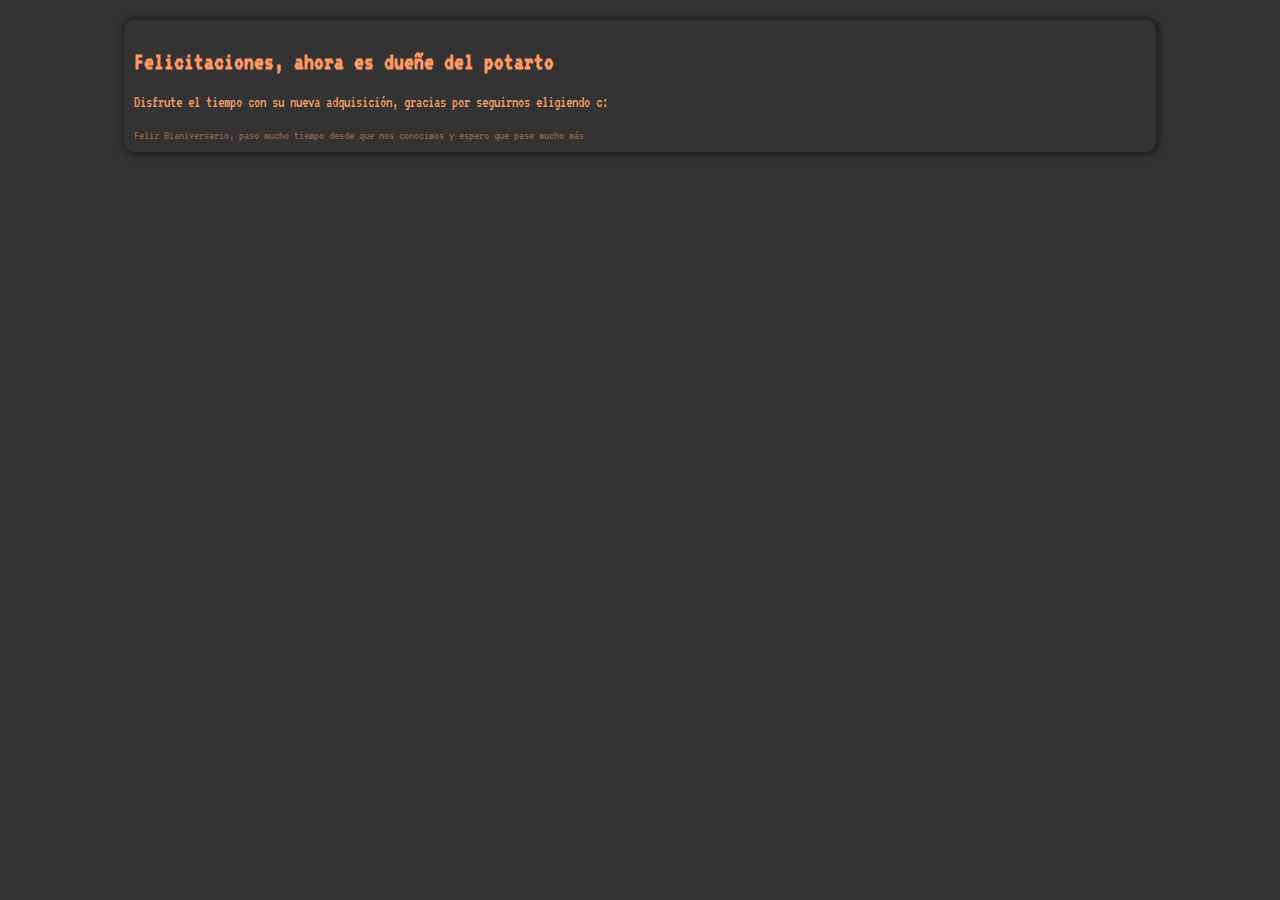
<file: congrat.html>
<!DOCTYPE html>
<html>
<head>
    <meta charset='utf-8'>
    <meta http-equiv='X-UA-Compatible' content='IE=edge'>
    <title>Congratulations</title>
    <meta name='viewport' content='width=device-width, initial-scale=1'>
    <link rel='stylesheet' type='text/css' media='screen' href='style.css'>
</head>
<body>
    <div id="Congrats">
        <h2>Felicitaciones, ahora es dueñe del potarto</h2>
        <p>Disfrute el tiempo con su nueva adquisición, gracias por seguirnos eligiendo c:</p>
        <span>Feliz Bianiversario, paso mucho tiempo desde que nos conocimos y espero que pase mucho más</span>
    </div>
</body>
</html>
</file>
<file: style.css>
@import url('https://fonts.googleapis.com/css2?family=VT323&display=swap');
*{
    font-family: 'VT323', monospace;
}
body{
    background: #333;
    color: #e96;
}
h1{
    text-align: center;
}
h1,h2{
    color: #f96;
}
img{
    width: 60px;
    position: absolute;
    right: 10px;
    top: 70px;
}
span{
    color: #e967;
    font-size: 0.8em;
}

button{
    display: block;
    margin: 30px auto;
    font-size: 16px;
    border: none;
    color: #333;
    background: #f96;
}

input[type="file"] {
    display: none;
}
.custom-file-upload {
    border: 1px solid #ccc;
    display: inline-block;
    padding: 6px 12px;
    cursor: pointer;
}

#Congrats{
    box-shadow: 1px 0 5px 3px #222;
    margin: 20px auto;
    width: 80%;
    padding: 10px;
    border-radius: 10px;
    
}
</file>
